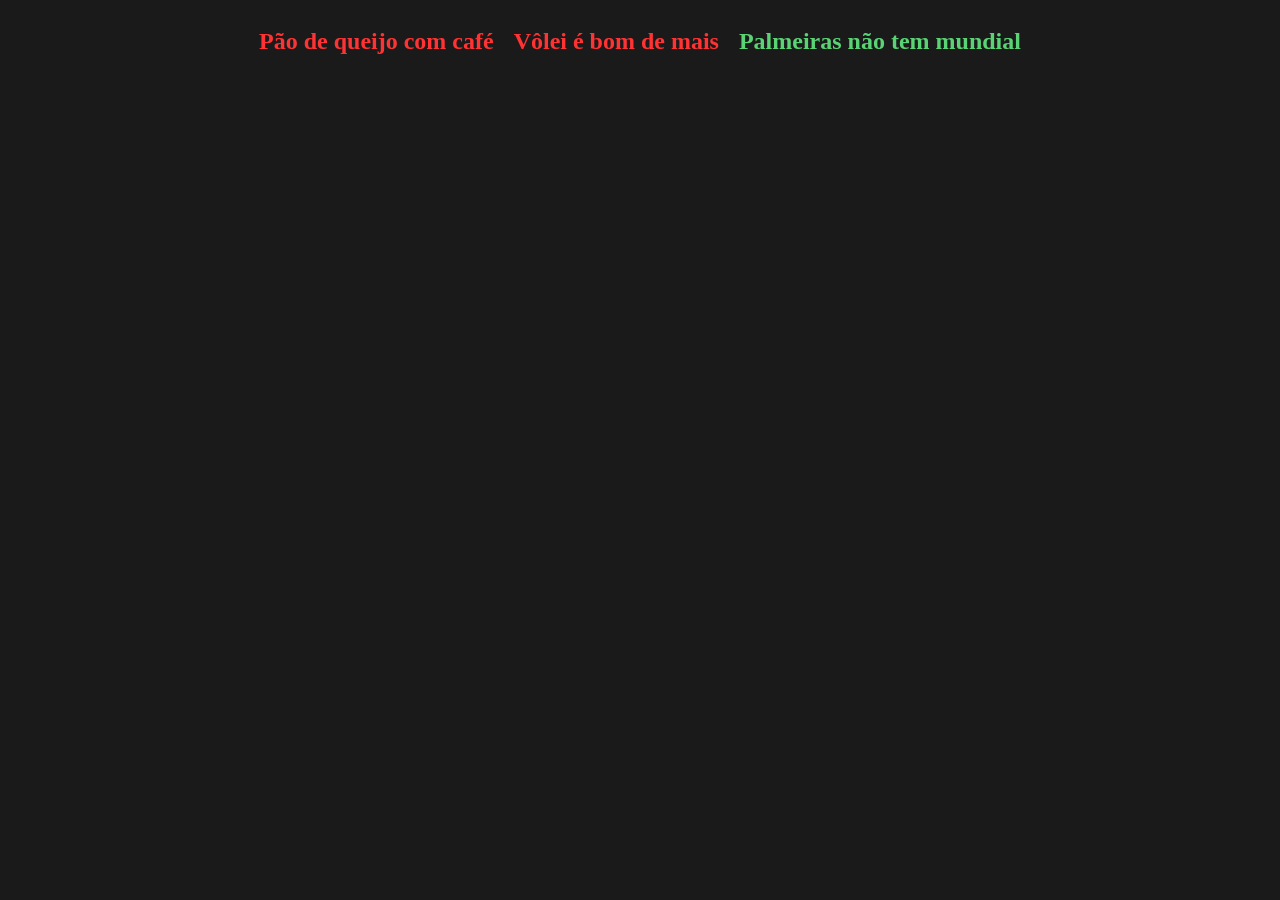
<file: aulas-css/index.html>
<!DOCTYPE html>
<html lang="en">
<head>
    <meta charset="UTF-8">
    <meta name="viewport" content="width=device-width, initial-scale=1.0">
    <title>Document</title>
    <link rel='stylesheet' href='style.css'>
</head>
<body>
    <section class="container">
        <h1 class="texto-destaque">Pão de queijo com café</h1>
        <h1 class="texto-destaque">Vôlei é bom de mais</h1>
        <h1 id="palmeiras">Palmeiras não tem mundial</h1>
    </section>
    
    
</body>
</html>
</file>
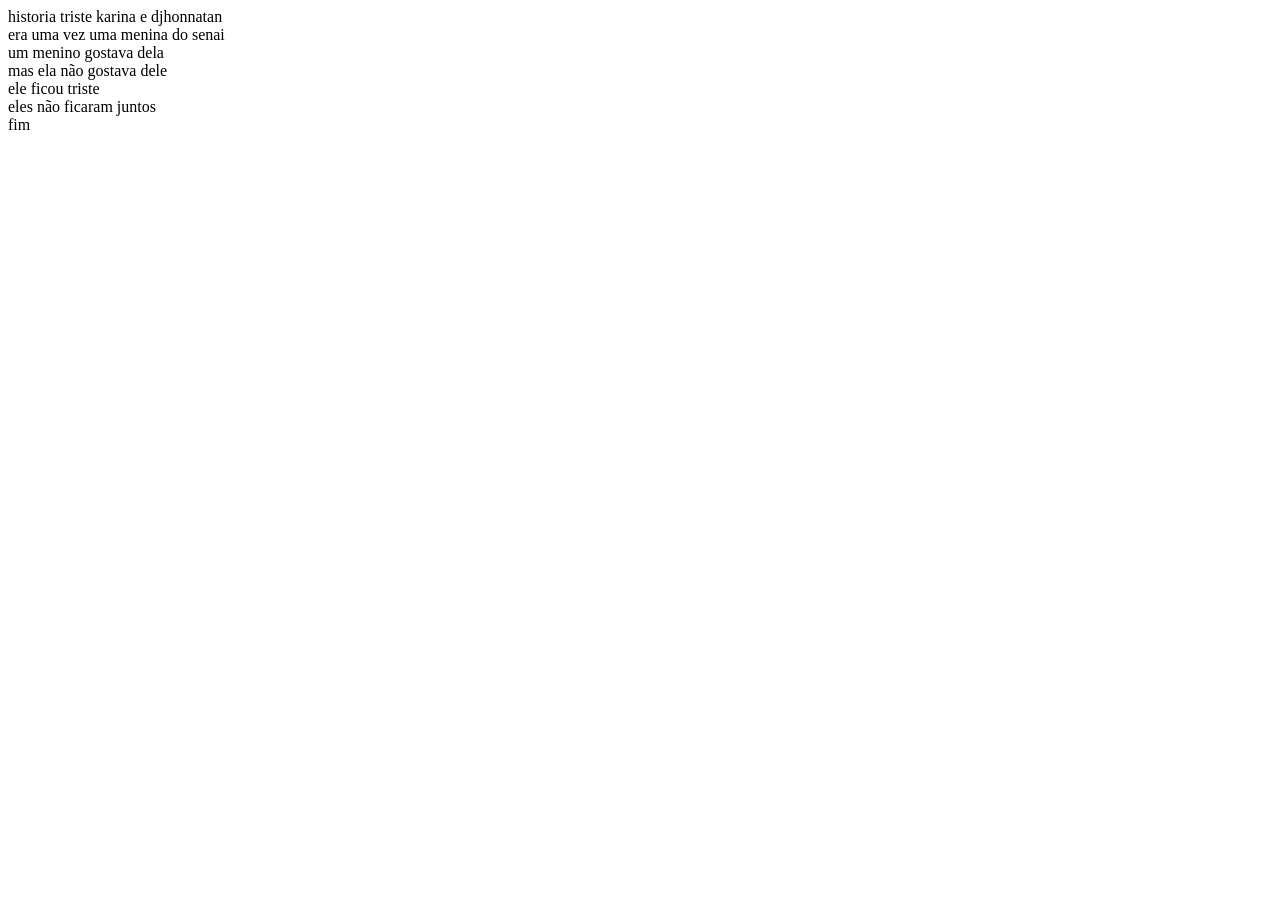
<file: html/index.html>
<!DOCTYPE html>
<html lang="pt-br">
<head>
    <meta charset="UTF-8">
    <meta name="viewport" content="width=device-width, initial-scale=1.0">
    <title>Document</title>
</head>
<body>
    <section>
        <head>historia triste karina e djhonnatan</head>
        <div>era uma vez uma menina do senai</div>
        <div>um menino gostava dela</div>
        <div>mas ela não gostava dele</div>
        <div>ele ficou triste</div>
        <div>eles não ficaram juntos</div>
        <footer>fim</footer>


    </section>
    
</body>
</html>
</file>
<file: aulas-css/style.css>
/* Seletor de Tag */
body {
  background-color: #1a1a1a;
}

/* Seletor de Classe */
.texto-destaque {
  color: #ff3333;
  font-weight: bold;
}

#palmeiras {
  color: #59d374;
  font-weight: bold;
}

.container {
  display: flex;
  justify-content: center; /* Alinhamento horizontal */
  align-items: center; /* Alinhamento vertical */
  gap: 20px; /* Espaçamento cravado */
}
</file>
